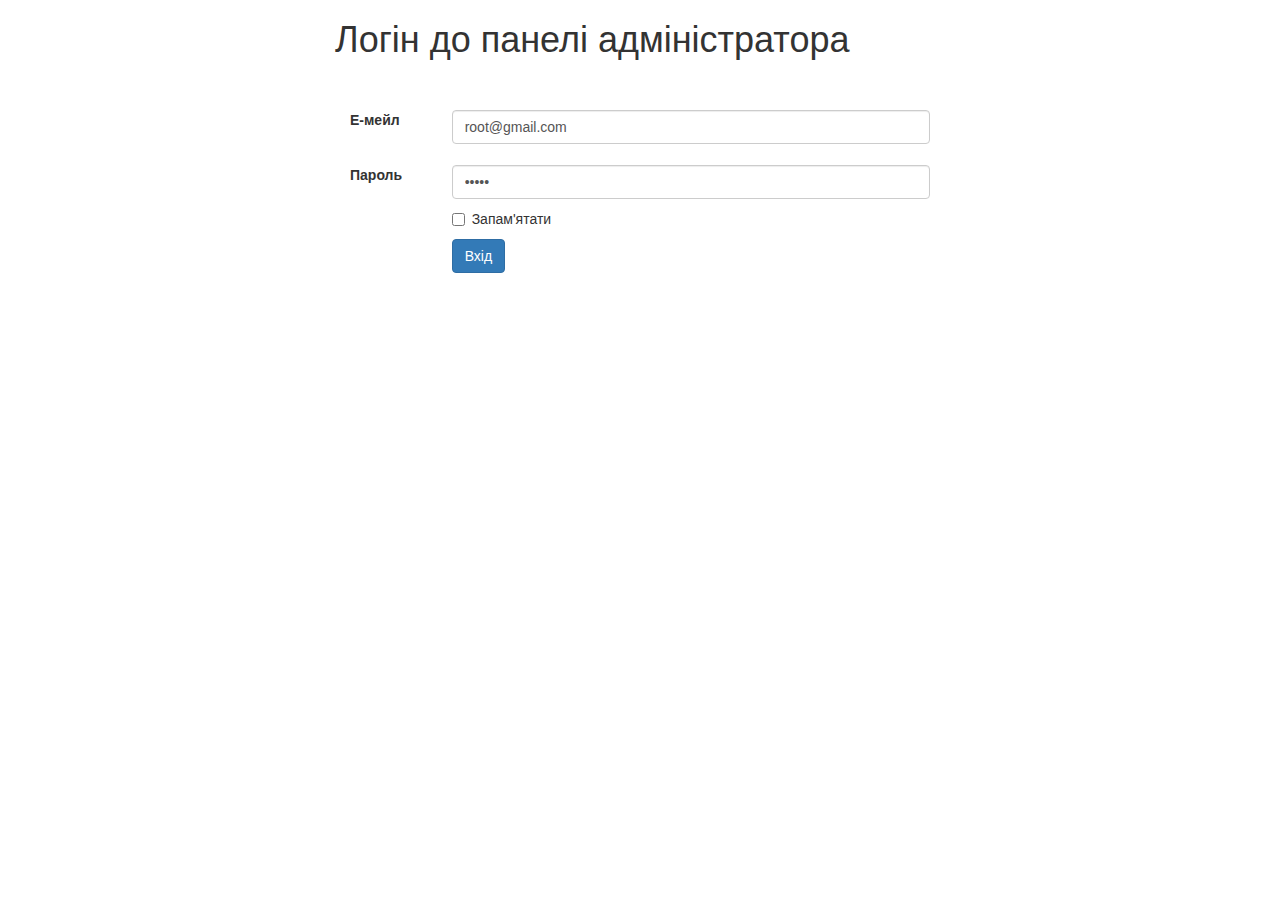
<file: index.html>
<!doctype html>
<html lang="en">
<head>
    <meta charset="UTF-8">
    <title>Панель адміністратора</title>
    <link rel="stylesheet" href="/css/bootstrap.min.css"/>
    <link rel="stylesheet" href="/css/admin.main.css"/>
</head>
<body ng-app="app">
    <ui-view></ui-view>

    <script src="/libs/angular.js"></script>
    <script src="/libs/angular-ui-router.min.js"></script>

    <script src="/app/app.js"></script>
    <script src="/app/login/controller.js"></script>
    <script src="/app/admin/controller.js"></script>
    <script src="/app/admin/course_edit/edit_course.ctrl.js"></script>
    <script src="/app/admin/test_edit/test_edit.ctrl.js"></script>
    <script src="/app/admin/courses/admin_courses.ctrl.js"></script>
    <script src="/app/admin/main/admin_main.ctrl.js"></script>
    <script src="/app/admin/tests/admin_tests.ctrl.js"></script>
    <script src="/app/services/methods.js"></script>

</body>
</html>
</file>
<file: css/admin.main.css>
.editable {
    padding: 15px;
    border: 2px solid #eee;
    margin-bottom: 15px;
    display: block;
    width: 100%;
    min-height: 400px;
}
</file>
